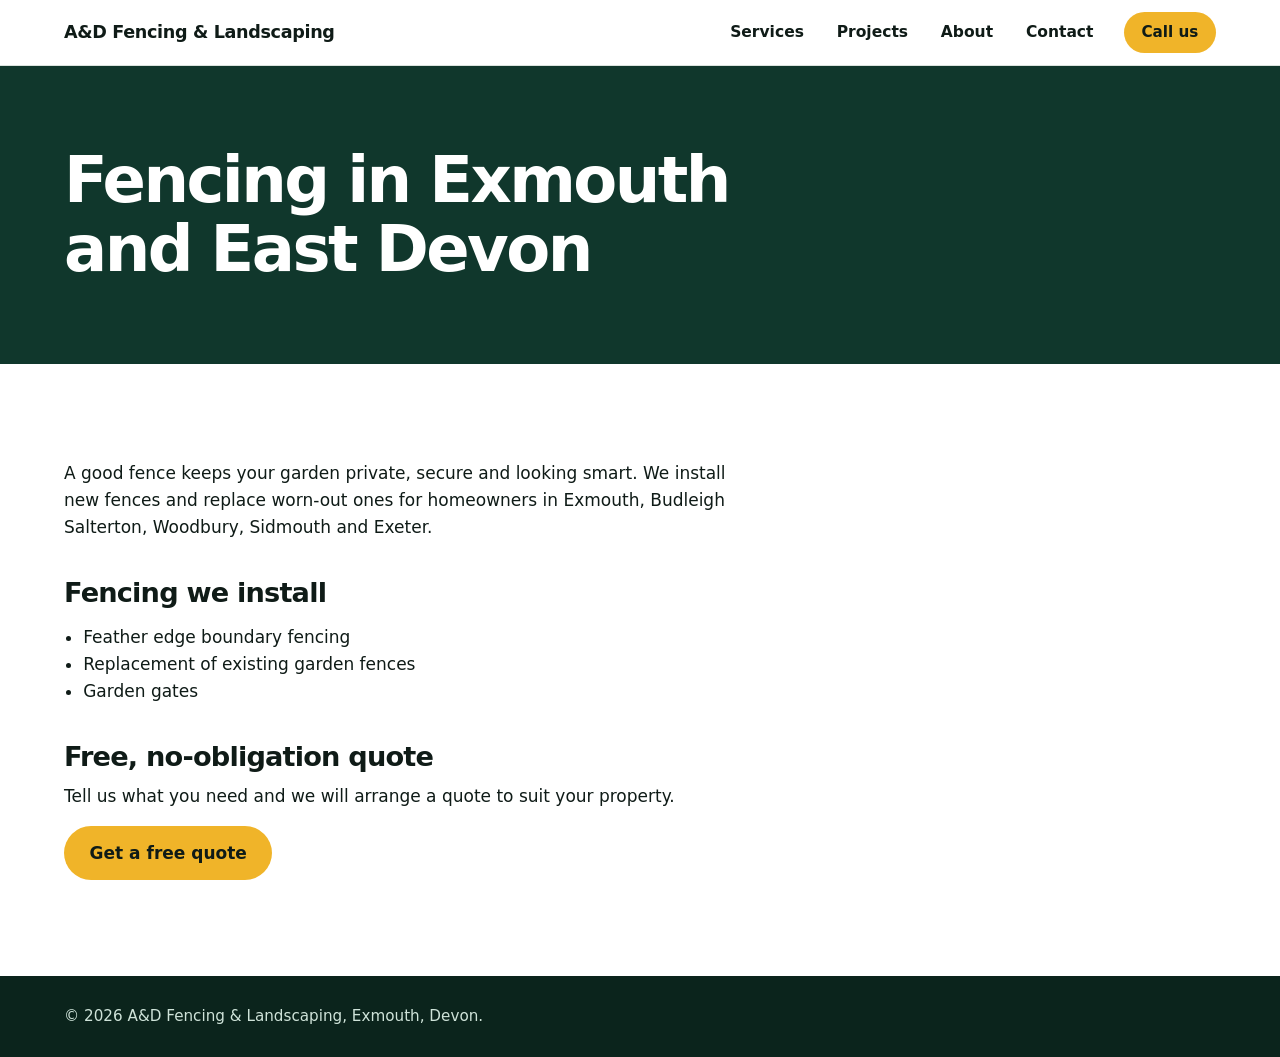
<file: fencing/index.html>
<!doctype html>
<html lang="en-GB">
<head>
  <meta charset="utf-8">
  <meta http-equiv="Content-Security-Policy" content="upgrade-insecure-requests">
  <meta name="viewport" content="width=device-width, initial-scale=1">
  <title>Fencing in Exmouth, East Devon | A&amp;D Fencing &amp; Landscaping</title>
  <meta name="description" content="Fence installation and replacement in Exmouth and East Devon: feather edge boundary fences and garden gates. Free, no-obligation quotes.">
  <link rel="canonical" href="https://www.adfencinglandscaping.com/fencing/">
  <link rel="icon" href="../favicon.svg" type="image/svg+xml">
  <link rel="stylesheet" href="../css/styles.css">
  <script src="../js/main.js" defer></script>
</head>
<body>
  <a class="skip" href="#main">Skip to content</a>
  <header class="site-header">
    <div class="wrap">
      <a class="brand" href="../">A&amp;D Fencing &amp; Landscaping</a>
      <a class="btn sm header-call" href="tel:+447766557522">Call us</a>
      <button class="nav-toggle" aria-expanded="false" aria-controls="site-nav">Menu</button>
      <nav class="site-nav" id="site-nav" aria-label="Main">
        <ul>
          <li><a href="../#services">Services</a></li>
          <li><a href="../#projects">Projects</a></li>
          <li><a href="../#about">About</a></li>
          <li><a href="../#contact">Contact</a></li>
        </ul>
      </nav>
    </div>
  </header>
  <main id="main">
    <section class="page-head">
      <div class="wrap"><h1>Fencing in Exmouth and East Devon</h1></div>
    </section>
    <section class="section">
      <div class="wrap prose">
        <p>A good fence keeps your garden private, secure and looking smart. We install new fences and replace worn-out ones for homeowners in Exmouth, Budleigh Salterton, Woodbury, Sidmouth and Exeter.</p>
        <h2>Fencing we install</h2>
        <ul>
          <li>Feather edge boundary fencing</li>
          <li>Replacement of existing garden fences</li>
          <li>Garden gates</li>
        </ul>
        <h2>Free, no-obligation quote</h2>
        <p>Tell us what you need and we will arrange a quote to suit your property.</p>
        <div class="actions"><a class="btn" href="../#contact">Get a free quote</a></div>
      </div>
    </section>
  </main>
  <footer class="site-footer">
    <div class="wrap">&copy; 2026 A&amp;D Fencing &amp; Landscaping, Exmouth, Devon.</div>
  </footer>
</body>
</html>
</file>
<file: css/styles.css>
:root{--ink:#0f1b17;--forest:#10372c;--leaf:#1f6f4f;--mist:#eef2ef;--amber:#f0b429;--line:#dbe3de;--soft:#cfe3d9;--r:1.25rem;--max:72rem}
*,*::before,*::after{box-sizing:border-box}
html{scroll-padding-top:5.5rem}
@media (prefers-reduced-motion:no-preference){html{scroll-behavior:smooth}}
body{margin:0;font:1.0625rem/1.6 Inter,system-ui,-apple-system,"Segoe UI",Roboto,sans-serif;color:var(--ink);background:#fff;-webkit-font-smoothing:antialiased}
img{display:block;max-width:100%;height:auto}
a{color:var(--leaf)}
h1,h2,h3{margin:0;line-height:1.08;letter-spacing:-.03em}
:focus-visible{outline:3px solid var(--amber);outline-offset:3px}
.wrap{width:min(100% - 2.5rem,var(--max));margin-inline:auto}
.skip{position:absolute;left:-999px}.skip:focus{left:1rem;top:1rem;background:#fff;padding:.5rem 1rem;z-index:20}

/* Buttons */
.btn{display:inline-flex;align-items:center;justify-content:center;padding:.85rem 1.6rem;border:0;border-radius:99px;font:inherit;font-weight:700;text-decoration:none;background:var(--amber);color:var(--ink);cursor:pointer;transition:transform .15s,background .15s}
.btn:hover{background:#f5c04f;transform:translateY(-1px)}
.btn.line{background:transparent;color:#fff;box-shadow:inset 0 0 0 2px rgba(255,255,255,.45)}
.btn.line:hover{background:rgba(255,255,255,.1)}
.btn.sm{padding:.5rem 1.1rem;font-size:.95rem}
.btn:disabled{opacity:.6;cursor:wait;transform:none}
.actions{display:flex;flex-wrap:wrap;gap:.75rem}

/* Header */
.site-header{position:sticky;top:0;z-index:10;background:rgba(255,255,255,.9);-webkit-backdrop-filter:blur(12px);backdrop-filter:blur(12px);border-bottom:1px solid var(--line)}
.site-header .wrap{display:flex;flex-wrap:wrap;align-items:center;gap:.5rem 1rem;padding-block:.75rem}
.brand{order:1;font-weight:800;font-size:1.1rem;letter-spacing:-.02em;color:var(--ink);text-decoration:none}
.site-nav{order:2;margin-left:auto}
.site-nav ul{display:flex;gap:.25rem;margin:0;padding:0;list-style:none}
.site-nav a{display:block;padding:.5rem .9rem;border-radius:99px;color:var(--ink);text-decoration:none;font-weight:600;font-size:.97rem}
.site-nav a:hover{background:var(--mist)}
.header-call{order:3}
.nav-toggle{display:none;order:4;padding:.5rem 1rem;border:1.5px solid var(--line);border-radius:99px;background:#fff;font:inherit;font-weight:600;cursor:pointer}
@media (max-width:50rem){
  .brand{margin-right:auto}
  .js .nav-toggle{display:inline-flex}
  .site-nav{order:5;width:100%;margin-left:0}
  .js .site-nav{display:none}
  .js .site-nav.is-open{display:block}
  .site-nav ul{flex-direction:column}
}

/* Hero */
.hero{background:var(--forest);color:#fff;padding-block:clamp(3rem,8vw,6.5rem)}
.hero .wrap{display:grid;gap:3rem;align-items:center;grid-template-columns:1.1fr .9fr}
.hero h1{font-size:clamp(2.6rem,7vw,5rem);font-weight:800;letter-spacing:-.045em}
.lead{max-width:34rem;margin:1.25rem 0 2rem;font-size:1.2rem;color:var(--soft)}
.facts{display:flex;flex-wrap:wrap;gap:.4rem 1.5rem;margin:2rem 0 0;padding:0;list-style:none;color:var(--soft);font-size:.97rem}
.facts li::before{content:"";display:inline-block;width:.5rem;height:.5rem;margin-right:.55rem;border-radius:50%;background:var(--amber)}
.hero-media{aspect-ratio:4/5;border-radius:var(--r);background:url("../images/hero.jpg") center/cover,repeating-linear-gradient(90deg,transparent 0 2.4rem,rgba(0,0,0,.2) 2.4rem 2.52rem),linear-gradient(160deg,#2c8a63,#0b241c)}
@media (max-width:50rem){.hero .wrap{grid-template-columns:1fr}.hero-media{aspect-ratio:16/10}}

/* Sections */
.section{padding-block:clamp(3.5rem,8vw,6rem)}
.section.alt{background:var(--mist)}
h2{font-size:clamp(2rem,5vw,3.25rem);font-weight:800;margin-bottom:2rem}
h3{font-size:1.3rem}
.prose p{max-width:62ch;margin:0 0 1rem}
.prose h2{font-size:1.7rem;margin:2.25rem 0 .75rem}
.prose ul{padding-left:1.2rem}

/* Services */
.services{display:grid;gap:1rem;grid-template-columns:repeat(3,1fr)}
.service{display:flex;flex-direction:column;justify-content:flex-end;gap:.4rem;min-height:11rem;padding:1.75rem;border-radius:var(--r);background:var(--mist);color:var(--ink);text-decoration:none;transition:background .2s}
.service:hover{background:#e0e8e3}
.service h3{font-size:1.7rem}
.service p{margin:0;color:#44524c}
.more{margin-top:.6rem;font-weight:700;color:var(--leaf)}
.service.featured{grid-row:span 2;background:var(--forest);color:#fff}
.service.featured:hover{background:#0c2c23}
.service.featured p{color:var(--soft)}
.service.featured .more{color:var(--amber)}
.service:nth-child(4){grid-column:span 2}
@media (max-width:50rem){.services{grid-template-columns:1fr}.service.featured{grid-row:auto}.service:nth-child(4){grid-column:auto}}

/* Gallery */
.gallery{display:grid;gap:1rem;grid-template-columns:repeat(4,1fr);margin:0;padding:0;list-style:none}
.gallery li:first-child{grid-column:span 2;grid-row:span 2}
.gallery figure{height:100%;margin:0;aspect-ratio:1;border-radius:var(--r);overflow:hidden;background:var(--line)}
.gallery li:first-child figure{aspect-ratio:auto}
.gallery img{width:100%;height:100%;object-fit:cover;transition:transform .5s}
.gallery figure:hover img{transform:scale(1.04)}
@media (max-width:50rem){.gallery{grid-template-columns:repeat(2,1fr)}}

/* About */
.about{display:grid;gap:3rem;grid-template-columns:1fr 1fr;align-items:start}
.areas{display:flex;flex-wrap:wrap;gap:.5rem;margin:1rem 0 0;padding:0;list-style:none}
.areas li{padding:.35rem .95rem;border-radius:99px;background:var(--mist);font-weight:600}
@media (max-width:50rem){.about{grid-template-columns:1fr;gap:1.5rem}}

/* Contact */
.contact{background:var(--forest);color:#fff}
.contact a{color:#fff}
.contact-grid{display:grid;gap:3rem;grid-template-columns:1fr 1fr;align-items:start}
.contact-info p{color:var(--soft)}
address{font-style:normal;line-height:2}
#contact-form{display:grid;gap:1rem;padding:clamp(1.25rem,3vw,2rem);border-radius:var(--r);background:#fff;color:var(--ink)}
label{display:grid;gap:.35rem;font-weight:600;font-size:.95rem}
input,textarea{width:100%;padding:.8rem 1rem;border:1.5px solid var(--line);border-radius:.75rem;background:#fff;color:var(--ink);font:inherit}
input:focus,textarea:focus{border-color:var(--leaf);outline:3px solid rgba(31,111,79,.25)}
textarea{min-height:9rem;resize:vertical}
.hp{position:absolute;left:-9999px;height:0;overflow:hidden}
.form-status{margin:0;font-weight:600}
.form-status.is-ok{color:var(--leaf)}.form-status.is-error{color:#9b1c1c}
@media (max-width:50rem){.contact-grid{grid-template-columns:1fr;gap:2rem}}

/* Inner page header and footer */
.page-head{padding-block:clamp(3rem,7vw,5rem);background:var(--forest);color:#fff}
.page-head h1{max-width:18ch;font-size:clamp(2.4rem,6vw,4rem);font-weight:800;letter-spacing:-.04em}
.site-footer{padding-block:1.75rem;background:#0b241c;color:var(--soft);font-size:.95rem}
</file>
